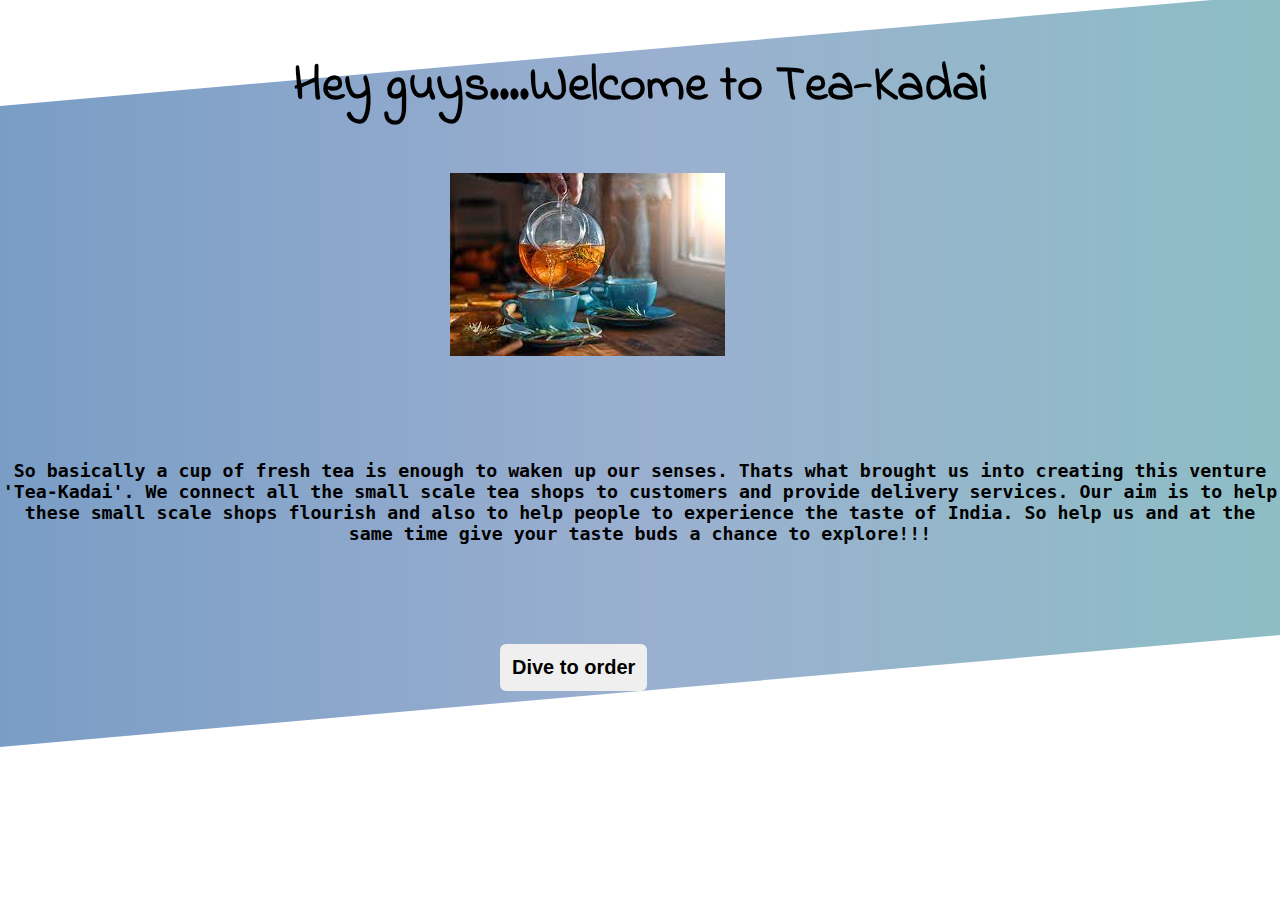
<file: index.html>
<!DOCTYPE html>
<html lang="en">
<head>
    <meta charset="UTF-8">
    <meta http-equiv="X-UA-Compatible" content="IE=edge">
    <meta name="viewport" content="width=device-width, initial-scale=1.0">
    <link rel="preconnect" href="https://fonts.gstatic.com">
    <link 
        href="https://fonts.googleapis.com/css2?family=Merriweather:ital,wght@0,300;0,400;0,700;0,900;1,300;1,400;1,700;1,900&display=swap" 
        rel="stylesheet"
    /> 
    <link rel="stylesheet" href="index.css" />
    <title>Eat and Enjoy</title>
    <link rel="icon" href="assets/logo.png" type="image/icon type">
    <link rel="preconnect" href="https://fonts.googleapis.com">
    <link rel="preconnect" href="https://fonts.gstatic.com" crossorigin>
    <link href="https://fonts.googleapis.com/css2?family=Indie+Flower&display=swap" rel="stylesheet">
    <link rel="preconnect" href="https://fonts.googleapis.com">
<link rel="preconnect" href="https://fonts.gstatic.com" crossorigin>
<link href="https://fonts.googleapis.com/css2?family=Kaushan+Script&display=swap" rel="stylesheet">
   
</head>
<body>
  
     <!--explore menu-->
     <section class="welcome">
        <h1 class="explore_menu_text">Hey guys....Welcome to Tea-Kadai</h1>
        <div class="imag">
            <img src="/assets/bg1.jpeg" alt="image" >
        </div>
        <div class="explore_menu_gradient_bg"></div>
        <h3>
          <p class="intro">So basically a cup of fresh tea is enough to waken up our senses.
              Thats what brought us into creating this venture 'Tea-Kadai'.
              We connect all the small scale tea shops to customers and provide delivery services.
              Our aim is to help these small scale shops flourish and also to help people to experience the taste of India.
              So help us and at the same time give your taste buds a chance to explore!!!
          </p> 
        </h3>
        <button type="submit" class="button_primary"><a href ="landingpage.html"><h2>Dive to order</h2></a></button>
        
    </section>

</body>
</html>
</file>
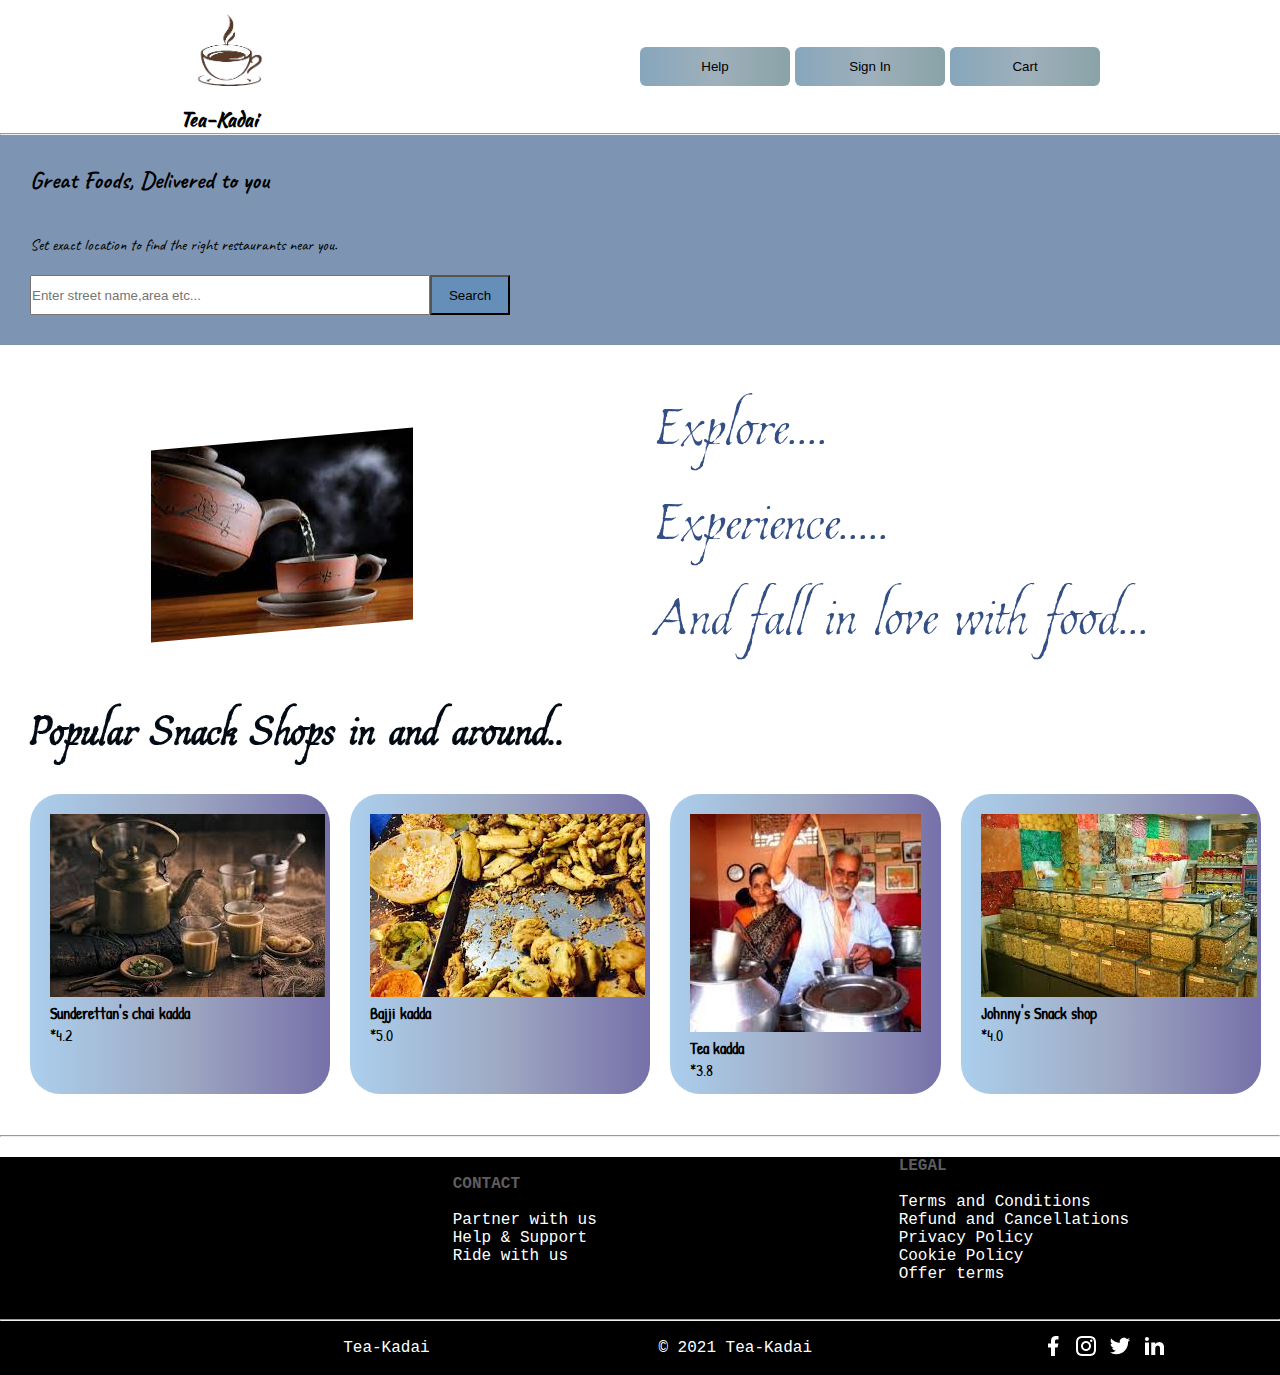
<file: landingpage.html>
<!DOCTYPE html>
<html lang="en">
<head>
    <meta charset="UTF-8">
    <meta http-equiv="X-UA-Compatible" content="IE=edge">
    <meta name="viewport" content="width=device-width, initial-scale=1.0">
    <link rel="preconnect" href="https://fonts.gstatic.com">
    <link 
        href="https://fonts.googleapis.com/css2?family=Merriweather:ital,wght@0,300;0,400;0,700;0,900;1,300;1,400;1,700;1,900&display=swap" 
        rel="stylesheet"
    /> 
    <link rel="stylesheet" href="style.css" />
    <title>Eat and Enjoy</title>
    <link rel="icon" href="assets/logo.png" type="image/icon type">
    <link rel="preconnect" href="https://fonts.googleapis.com">
<link rel="preconnect" href="https://fonts.gstatic.com" crossorigin>
<link href="https://fonts.googleapis.com/css2?family=Patrick+Hand&display=swap" rel="stylesheet">
    <link rel="preconnect" href="https://fonts.googleapis.com">
    <link rel="preconnect" href="https://fonts.gstatic.com" crossorigin>
    <link href="https://fonts.googleapis.com/css2?family=Estonia&display=swap" rel="stylesheet">
    <link rel="preconnect" href="https://fonts.googleapis.com">
    <link rel="preconnect" href="https://fonts.gstatic.com" crossorigin>    
    <link href="https://fonts.googleapis.com/css2?family=Caveat&display=swap" rel="stylesheet">
    <link rel="preconnect" href="https://fonts.googleapis.com">
<link rel="preconnect" href="https://fonts.gstatic.com" crossorigin>
<link href="https://fonts.googleapis.com/css2?family=Kaushan+Script&display=swap" rel="stylesheet">
</head>
    <body>
        <header class="headd">
          
            <nav class="navbar">
                <div class="navbar_brand">
                    <img src="assets/logo.png" alt="logo" class="navbar_logo" />
                    <h3><b>Tea-Kadai</b></h3>
                </div>
                <div class="group">
                    <div class="help">
                        <button class="nav_item button_primary">Help</button>
                    </div>
                    <div class="navbar_nav_items">
                        <button class="nav_item button_primary"><a href="login.html"> Sign In</a></button>
                    </div>
                    <div class="cart">
                        <button class="nav_item button_primary">Cart</button>
                    </div>
                </div>
               
            </nav>
        </header>
        
        <hr>
        
        <main class="mainn">
            <div class="loc">
                <h2>Great Foods, Delivered to you</h2>
                <br>
                <br>
                Set exact location to find the right restaurants near you.
                <br>
                <br>
                
                <div class="nav">
                    <div id="nav-search">
                        <form id="nav-search-bar-form">
                            <div class="nav-fill">
                                <input type="text"
                                placeholder="Enter street name,area etc..."
                                class="box">
                            </div>
                            <div class="nav-right">
                                <button type="submit" class="but">Search</button>
                            </div>
                        </form>
                    </div>
                </div>

            </div>
            <div class="full">
                <section class="ima">
                    <img src="/assets/d.jpeg" alt="image" >
                </section>
                <section class="centre">
                    <p class="para">
                        Explore.... <br>Experience..... <br>And fall in love with food...
                    </p>
                </section>
    
            </div>
            <div class="hea">
                <h1><b>Popular Snack Shops in and around..</b></h1>
            </div>
            <div class="full">
                <section class="boxx">
                    <img src="/assets/sunder.jpeg" alt="imag" >
                    <br>
                    <b>Sunderettan's chai kadda</b><br>
                    *4.2
                </section>
                <section class="boxx">
                    <img src="/assets/bajji.jpeg" alt="imag" >
                    <br>
                    <b> Bajji kadda</b><br>
                    *5.0
                </section>
                <section class="boxx">
                    <img src="/assets/teaa.jpeg" alt="imag" >
                    <br>
                    <b>Tea kadda</b><br>
                    *3.8
                </section>
                <section class="boxx">
                    <img src="/assets/jhonny.jpeg" alt="imag" >
                    <br>
                    <b>Johnny's Snack shop</b><br>
                    *4.0
                </section>
            </div>
            
        </main>
        <hr>
        <br>
        <footer class="foott">
           <div class="start">
               <br>
               <br>
                <div class="Contact">
                <p><b class="bold">CONTACT</b><br><br>
                Partner with us<br>
                Help & Support<br>
                Ride with us<br>
                </p>
                </div>
                <div class="Legal">
                <p><b class="bold">LEGAL</b><br><br>
                Terms and Conditions<br>
                Refund and Cancellations<br>
                Privacy Policy<br>
                Cookie Policy<br>
                Offer terms<br>
                </p>
                </div>
            </div>
            <br>
            <br>
            <hr>
            <div class="end">
                <br>
                <br>
                <br>
                <div>
                    Tea-Kadai
                </div>
                <div>
                    © 2021 Tea-Kadai
                </div>
                <div class="icon">
                    <img src="/assets/facebook-fill.png" alt="fb iicon" >
                    <img src="/assets/instagram-line.png" alt="insta icon" >
                    <img src="/assets/twitter-fill.png" alt="twitter icon" >
                    <img src="/assets/linkedin-fill.png" alt="twitter icon" >
                </div>
            </div>
        </footer>
    </body>
</html>
</file>
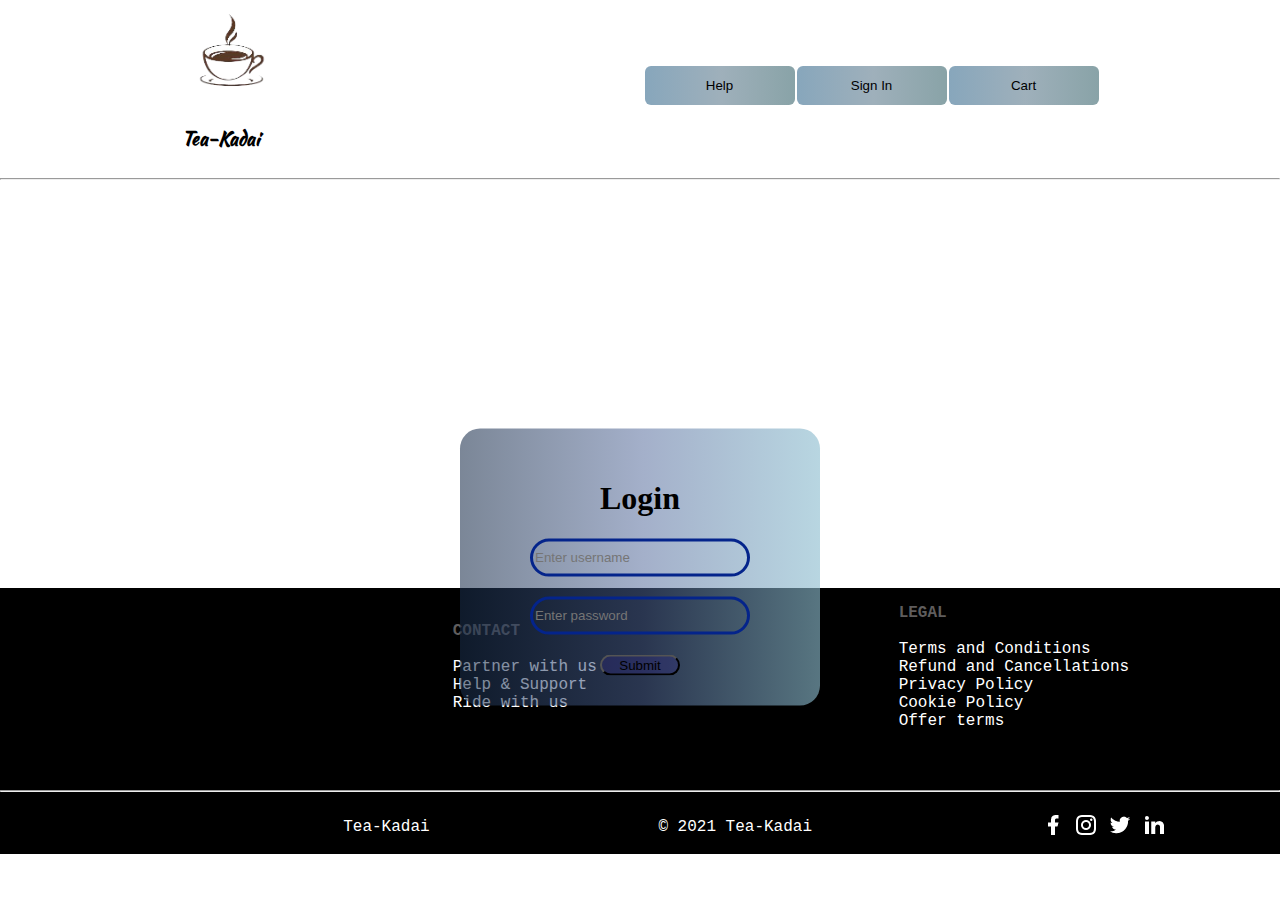
<file: login.html>
<!DOCTYPE html>
<html lang="en">
<head>
    <meta charset="UTF-8">
    <meta http-equiv="X-UA-Compatible" content="IE=edge">
    <meta name="viewport" content="width=device-width, initial-scale=1.0">
    <link rel="preconnect" href="https://fonts.gstatic.com">
    <link 
        href="https://fonts.googleapis.com/css2?family=Merriweather:ital,wght@0,300;0,400;0,700;0,900;1,300;1,400;1,700;1,900&display=swap" 
        rel="stylesheet"
    /> 
    <link rel="stylesheet" href="login.css" />
    <script src="login.js"></script>
    <title>Eat and Enjoy</title>
    <link rel="icon" href="assets/logo.png" type="image/icon type">
    <link rel="preconnect" href="https://fonts.googleapis.com">
<link rel="preconnect" href="https://fonts.gstatic.com" crossorigin>
<link href="https://fonts.googleapis.com/css2?family=Kaushan+Script&display=swap" rel="stylesheet">
</head>
<body>
    <header class="headd">
          
        <nav class="navbar">
            <div class="navbar_brand">
                <img src="assets/logo.png" alt="logo" class="navbar_logo" />
                <h3><b>Tea-Kadai</b></h3>
            </div>
            <div class="group">
                <div class="help">
                    <button class="nav_item button_primary">Help</button>
                </div>
                <div class="navbar_nav_items">
                    <button class="nav_item button_primary">Sign In</button>
                </div>
                <div class="cart">
                    <button class="nav_item button_primary">Cart</button>
                </div>
            </div>
           
        </nav>
    </header>
    
    <hr>
    <main class="mainn">
    <form class="box" action="login.html" method="POST">
        <h1>Login</h1>
        <input type="text" name="" placeholder="Enter username" id="username">
        <input type="password" name="" placeholder="Enter password" id="password">
        <input type="submit" name="" value="Submit" id="submit" onclick="validate()">
    </form>
    </main>

<footer class="foott">
    <div class="start">
        <br>
        <br>
         <div class="Contact">
         <p><b class="bold">CONTACT</b><br><br>
         Partner with us<br>
         Help & Support<br>
         Ride with us<br>
         </p>
         </div>
         <div class="Legal">
         <p><b class="bold">LEGAL</b><br><br>
         Terms and Conditions<br>
         Refund and Cancellations<br>
         Privacy Policy<br>
         Cookie Policy<br>
         Offer terms<br>
         </p>
         </div>
     </div>
     <br>
     <br>
     <hr>
     <div class="end">
         <br>
         <br>
         <br>
         <div>
             Tea-Kadai
         </div>
         <div>
             © 2021 Tea-Kadai
         </div>
         <div class="icon">
             <img src="/assets/facebook-fill.png" alt="fb iicon" >
             <img src="/assets/instagram-line.png" alt="insta icon" >
             <img src="/assets/twitter-fill.png" alt="twitter icon" >
             <img src="/assets/linkedin-fill.png" alt="twitter icon" >
         </div>
     </div>
 </footer>
</body>
</html>
</file>
<file: index.css>
* {
    margin: 0;
    padding: 0;
    box-sizing: border-box; /*To box model */
  }
  
  body {
      font-family: "Merriweather", serif;
      
    }


.imag{
    margin-top: 50px;
    margin-left: 450px;
}
    .intro{
        text-align: center;
        margin-top: 100px;
        text-shadow: #c0b73293;
        text-decoration: dotted;
        font-family:monospace;
        font-size: larger;
        
    }

    .button_primary:hover{
        cursor: pointer;
        background-color: rgba(6, 26, 82, 0.486);
    }

    .button_primary{


        color: rgb(34, 31, 31);
        border: none;
        padding: 12px;
        border-radius: 6px;
        cursor: pointer;
        margin-left: 500px;
        margin-top: 100px;
        text-shadow: #a54c3a93;
    
    }
    a{
        color: black;
        text-decoration: dotted;
    }
    .welcome{
        margin-bottom: 50px;
       
    }

    .welcome{
        margin-top: 30px;
    }
  
    .welcome{
        position: relative;   
    }
    .explore_menu_gradient_bg{
        position: absolute;
        top: 0;
        left: 0;
        width: 100%;
        height: 100%;
        background-image: linear-gradient(
            to right,
            #18559b93 0%,
            #3e67a585 51%,
            #4996a39f 100%
        );
        transform: skewY(-5deg);
        z-index: -3;

    }
    .explore_menu_text{
        font-size: 50px;
        margin-top: 50px;
        font-family: 'Indie Flower', cursive;
        text-align: center;
    }
</file>
<file: style.css>
* {
    margin: 0;
    padding: 0;
    box-sizing: border-box; /*To box model */
  }
  
  body {
    font-family: "Merriweather", serif;
    
    }


    .navbar{
        display: flex;
        align-items: center;
        color: black;
        justify-content: space-around;
        background-color: #fff;
     
    
    }
    .group{
        display: flex;
        align-items: center;
        justify-content: space-around;
        gap: 5px;
    }
    .navbar_brand {
      width: 100px;
      font-family: 'Kaushan Script', cursive;
    }
    .navbar_brand:hover{
        width: 150px;
        color: rgb(219, 149, 58);
        text-transform: uppercase;
        
    }
    
    .navbar_logo {
      width: 100%;
    }
    
    .nav_item {
      background-image: linear-gradient(
            to right,
            #3b719693 0%,
            #55768b85 51%,
            #4b757c9f 100%
        );
    gap: 10px;
    width: 150px;
      color:black;
      border: none;
      padding: 12px;
      border-radius: 6px;
      cursor: pointer;
    }
    
    .nav_item:hover {
      border: 2px solid rgba(185, 128, 62, 0.596);
      width: 300px;
    }

hr{
    color: brown;
}
    .mainn{
        height: 1000px;
        background-color: #fff;
    }
    .loc{
        background-color: rgba(37, 78, 126, 0.596);
        padding: 30px;
        font-family: 'Caveat', cursive;
    }
    .box{
        height: 40px;
        width: 400px;
    }
    .but{
        height: 40px;
        width: 80px;
        background-color: rgba(68, 137, 194, 0.418);
    }
    .but:hover{
        cursor: pointer;
        height:50px ;
        width:90px ;
        background-color: rgb(75, 136, 136);

    }
    #nav-search-bar-form{
        display: flex;
        align-items: center;
     
    }
    .full{
        margin-top: 30px;
        margin: 30px;
        display: flex;
        align-items: center;
        justify-content: space-around;
        gap: 20px;
        font-family: 'Patrick Hand', cursive;
        padding: auto;
    }
    .hea{
        margin: 30px;
        color: rgb(2, 10, 20);
        font-family: 'Estonia', cursive;
        font-size: 30px;
    }
    .ima{
        box-shadow: inset;
        padding: 20px;
        transform: skewY(-5deg);
        margin-top: 40px;
    }
    .ima:hover{
        height: 300px;
        image-orientation: 30deg;
    }
    .para{
        color: rgb(51, 79, 133);
        font-size: 0.8in;
        font-family: 'Estonia', cursive;
    }
    .boxx{
        background-image: linear-gradient(
            to right,
            #6dace093 0%,
            #47598a85 51%,
            #231a759f 100%
        );
        border-radius: 30px;   
        height: 300px;
        width: 300px;
        padding: 20px;
    }
    .boxx:hover{
        height:350px ;
        cursor: pointer;
    }
    .foott{
        background-color: black;
        color: #fff;
        
        font-family: 'Courier New', Courier, monospace;
        border-radius: 0px;
    }
    .start{
        display: flex;
        align-items: center;
        justify-content: space-around;
    }
    .bold{
        color: rgb(95, 93, 93);
    }
    
    .end{
        display: flex;
        align-items: center;
        justify-content: space-around;
    }
    .icon:hover{
        cursor: pointer;
    }
    a{
        text-decoration: dotted;
        color: black;
    }
</file>
<file: login.css>
body{
    margin: 0;
    padding: 0;
    font-family: sans-serif;
    background:none;
    background-size: cover;
}
.navbar{
    display: flex;
    align-items: center;
    color: black;
    justify-content: space-around;
    background-color: #fff;
 

}
.group{
    display: flex;
    align-items: center;
    justify-content: space-around;
    gap: 2px;
}
.navbar_brand {
  width: 100px;
  font-family: 'Kaushan Script', cursive;
}
.navbar_brand:hover{
    width: 150px;
    color: rgb(219, 149, 58);
    text-transform: uppercase;
    
}
a{
    text-decoration: dotted;
}
.navbar_logo {
  width: 100%;
}

.nav_item {
    background-image: linear-gradient(
        to right,
        #3b719693 0%,
        #55768b85 51%,
        #4b757c9f 100%
    );
 
width: 150px;
  color:black;
  border: none;
  padding: 12px;
  border-radius: 6px;
  cursor: pointer;
}

.nav_item:hover {
  border: 2px solid rgba(185, 128, 62, 0.596);
  width: 300px;
}

hr{
color: brown;
}
.mainn{
    height: 400px;
    background-color: #fff;
    font-family: fantasy;
}
.box{
    width: 300px;
    padding: 30px;
    position: absolute;
    border-radius: 20px;
    left: 50%;
    top: 63%;
    transform: translate(-50%,-50%);
    background-image: linear-gradient(
        to right,
        #1a2e4b93 0%,
        #50679985 51%,
        #8dbdcf9f 100%
    );
    text-align: center;
    color: black;
}
.box h1{
    font-weight: 700;
    font-family: fantasy;
}
.box input[type="text"],.box input[type="password"]{
    margin: 20px auto;
    display: block;
    background: none;
    border: 0;
    border: 3px solid rgb(4, 36, 139);
    padding: 14px,10px;
    width: 210px;
    outline: none;
    border-radius: 24px;
    transition: .25px;
    cursor: pointer;
    height: 30px;
    color: black;
}
.box input[type="text"]:focus,.box input[type="password"]:focus{
    width: 300px;
    border-color: rgb(30, 4, 90);
}

.box input[type="text"]:hover{
    background: rgb(94, 158, 201);
}
.box input[type="password"]:hover{
    background: rgb(94, 158, 201);
}
#submit{
    border-radius: 24px;
    width: 80px;
    background-color: rgba(46, 27, 155, 0.212);
}
#submit:hover{
    background-color: rgb(235, 182, 163);
    width: 100px;
}
.foott{
    background-color: black;
    color: #fff;
    
    font-family: 'Courier New', Courier, monospace;
    border-radius: 0px;
}
.start{
    display: flex;
    align-items: center;
    justify-content: space-around;
}
.bold{
    color: rgb(95, 93, 93);
}

.end{
    display: flex;
    align-items: center;
    justify-content: space-around;
}
.icon:hover{
    cursor: pointer;
}
</file>
